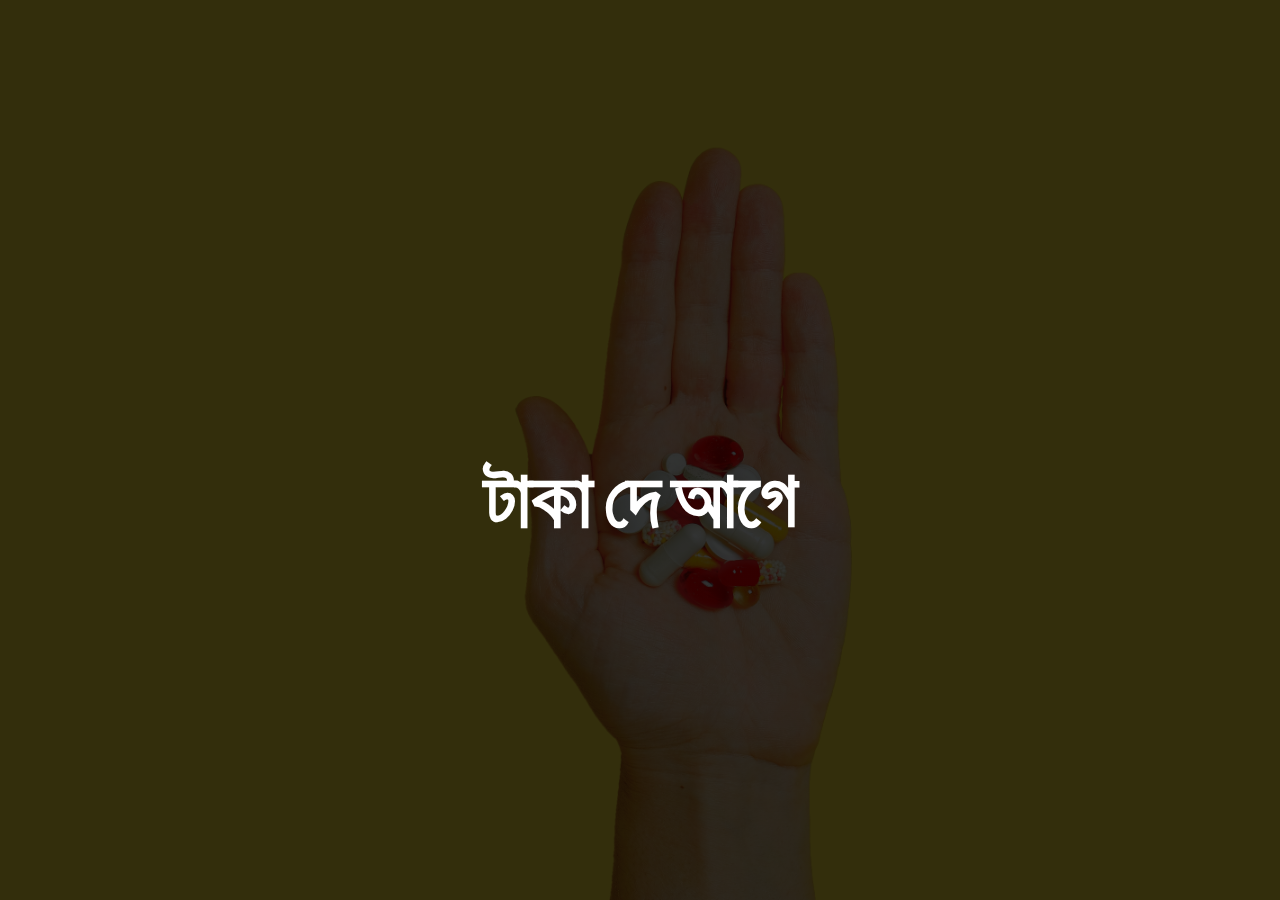
<file: buy.html>
<!DOCTYPE html>
<html lang="en">
<head>
    <meta charset="UTF-8">
    <meta http-equiv="X-UA-Compatible" content="IE=edge">
    <meta name="viewport" content="width=device-width, initial-scale=1.0">
    <title>Nava medical Hall</title>
    <style>
        @import url('https://fonts.googleapis.com/css2?family=Acme&family=Baloo+Da+2&family=Lobster&family=Poppins:wght@500&family=Shippori+Antique&family=Source+Code+Pro:ital@1&family=Ubuntu&display=swap');
        *{
            margin: 0;
            padding: 0;
            box-sizing: border-box;
        }
        body{
            font-family: 'Baloo Da 2', cursive;
            
    font-family: 'Acme', 'Shippori Antique',sans-serif;
    width: 100%;
    height: 100vh;
    background-size: cover;
    background-image: linear-gradient(rgba(0,0,0,0.8),rgba(0,0,0,0.8)), url("bgg.jpg");
}
.text{
    display: flex;
    justify-content: center;
    position: relative;
    top: 50%;
}
.text h2{
    font-size: 80px;
    color: white;
}

    </style>
</head>
<body>
    <div class="text">
        <h2>টাকা দে আগে </h2>
    </div>
</body>
</html>
</file>
